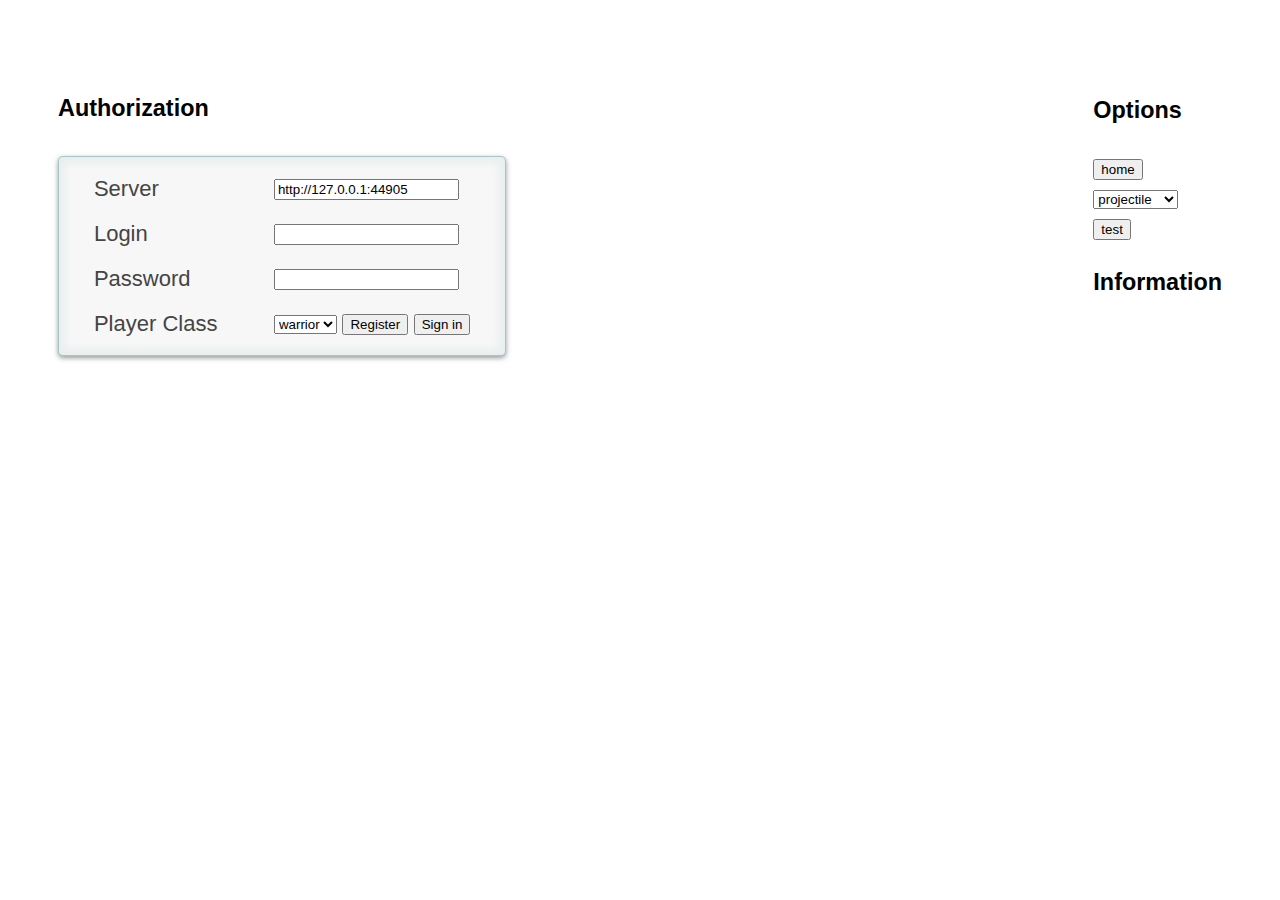
<file: client/index.html>
﻿<!DOCTYPE html>
<head>
<title>Authorization</title>
<meta charset="UTF-8">

<link href="favicon.ico"
      rel="shortcut icon"/>

<link rel="stylesheet"
      href="chugun.css"
      type="text/css"
      media="screen"
      charset="utf-8"/>

<link rel="stylesheet"
      href="mocha.css"
      type="text/css"
      media="screen"
      charset="utf-8"/>

<script data-main="scripts/main"
        src="scripts/require.js"></script>

</head>

<body>

<div id="container">

    <div id="content">
        <h3>Authorization</h3>

        <form id="form-register">
            <div class="form-row">
                <label for="server-address">Server</label>
                <input id="server-address" type="url"/>
            </div>
            
            <div class="form-row">
                <label for="username">Login</label>
                <input type="text" id="username" name="login"/>
            </div>

            <div class="form-row">
                <label for="password">Password</label>
                <input type="password" id="password" name="password"/>
            </div>

            <div>
                <label for="player-class">Player Class</label>
                <form>
                    <select id="player-classes" name="player-classes">
                        <option selected value="warrior">warrior</option>
                        <option value="rogue">rogue</option>
                        <option value="mage">mage</option>
                    </select>
                </form>

                <input type="button" value="Register" id="register"/>
                <input type="button" value="Sign in" id="login" />
            </div>
        </form>

        <div id="server-answer"></div>
    </div>

    <div id="content-right">
        <h3>Options</h3>

        <div>
            <a href="/index.html"><input type="button" value="home" name="submit"/></a>
        </div>

        <div>
            <form id="test-form">
                <select id="tests" name="tests">
                    <option value="register">register</option>
                    <option value="websocket">websocket</option>
                    <option value="items">items</option>
                    <option value="mobs">mobs</option>
                    <option value="players">players</option>
                    <option selected value="players">projectile</option>
                </select><br/>
                <input type="button" value="test" id="test"/>
            </form>
        </div>

        <div>
            <input type="button" id="logout" value="exit"/>
        </div>

        <h3>Information</h3>
        <div id="items">
            <select id="items" name="items"></select></br>
            <input type="button" value="use" id="use"/>
            <input type="button" value="destroyItem" id="destroyItem"/>
            <input type="button" value="drop" id="drop"/>
            <input type="button" value="equip" id="equip"/>
            <input type="button" value="reload" id="reload"/>
        </div>
        <div id="inf-about-obj"></div>
        <div id="msg"></div>
    </div>

    <div id="slots">
        <input type="radio" name="slot" value="left-hand">left-hand</input></br>
        <input type="radio" name="slot" value="right-hand">right-hand</input></br>
        <input type="radio" name="slot" value="ammo">ammo</input></br>
        <input type="radio" name="slot" value="left-finger">left-finger</input></br>
        <input type="radio" name="slot" value="right-finger">right-finger</input></br>
        <input type="radio" name="slot" value="neck">neck</input></br>
        <input type="radio" name="slot" value="body">body</input></br>
        <input type="radio" name="slot" value="head">head</input></br>
        <input type="radio" name="slot" value="forearm">forearm</input></br>
        <input type="radio" name="slot" value="feet">feet</input></br>
        <input type="button" value="ok" id="ok">
        <input type="button" value="reset" id="reset">
        <input type="button" value="close" id="close">
    </div>

    <div id="p-slots">
        <input type="radio" name="slot" value="left-hand">left-hand: </input><div id="left-hand"></div></br>
        <input type="radio" name="slot" value="right-hand">right-hand: </input><div id="right-hand"></div></br>
        <input type="radio" name="slot" value="ammo">ammo: </input><div id="ammo"></div></br>
        <input type="radio" name="slot" value="left-finger">left-finger: </input><div id="left-finger"></div></br>
        <input type="radio" name="slot" value="right-finger">right-finger: <div id="right-finger"></div></input></br>
        <input type="radio" name="slot" value="neck">neck: </input><div id="neck"></div></br>
        <input type="radio" name="slot" value="body">body: </input><div id="body"></div></br>
        <input type="radio" name="slot" value="head">head: </input><div id="head"></div></br>
        <input type="radio" name="slot" value="forearm">forearm: </input><div id="forearm"></div></br>
        <input type="radio" name="slot" value="feet">feet: </input><div id="feet"></div></br>
        <input type="button" value="unequip" id="unequip"/>
    </div>

    <div id="mocha"></div>
</div>

<footer id="footer">
</footer>

</body>

</html>
</file>
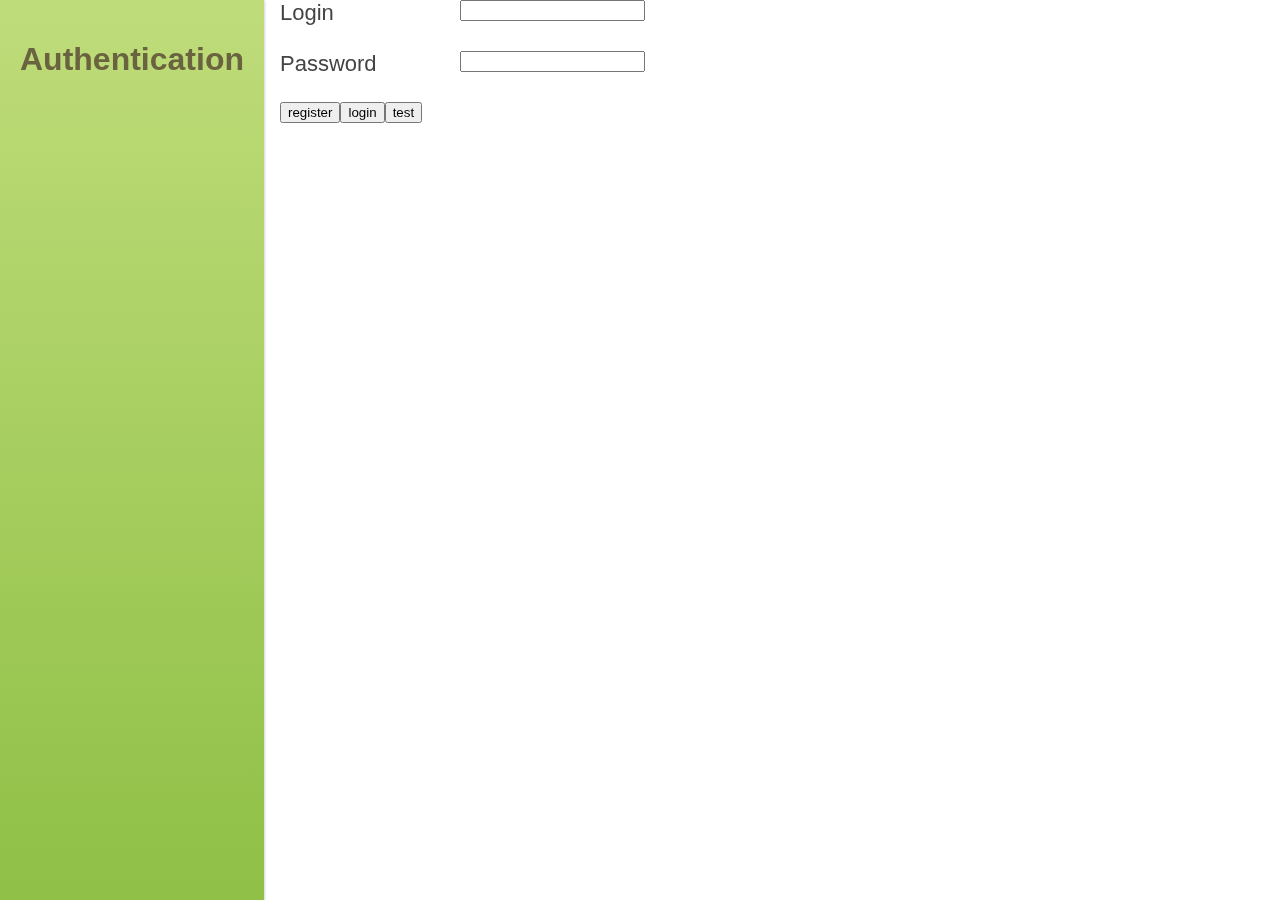
<file: bin/static/index.html>
<!DOCTYPE html>
<html xmlns="http://www.w3.org/1999/xhtml">
<head>
	<title>select server</title>

	<meta http-equiv="Content-Type"
		  content="application/json; charset=UTF-8"/>

	<link href="favicon.ico" rel="shortcut icon"/>

<!-- <link rel="icon"
href="favicon.ico"
type="image/x-icon"/> -->

	<link rel="stylesheet"
		  href="chugun.css"
		  type="text/css"
		  media="screen"
		  charset="utf-8"/>
	
    <!--link href="http://fonts.googleapis.com/css?family=Asap:400,700,400italic,700italic&subset=latin,latin-ext"
          rel="stylesheet"-->

	<script type="text/javascript" src="jquery.js"></script>
	<script type = "text/javascript" src="tests.js"></script>

</head>

<body>

<div id="left-sidebar">
    <div class="navigation">
        <h1>Authentication</h1>
    </div>
</div>
<div id="content">
    <form id="formregister">
        <table>
            <tr>			
                <div class="formrow">
                    <label for="username">Login</label>
                    <input type="text" id="username" name="login"/>
                </div>			
            </tr>
            <tr>				
                <div class="formrow">
                    <label for="password">Password</label>
                    <input type="password" id="password" name="password"/>
                </div>  			
            </tr>
            <tr>			
                <input type="button" value="register" id="register" name="submit"/>
                <input type="button" value="login" id="login" name="submit"/>
                <input type="button" value="test" id="test" name="submit"/>
            </tr>
        </table>
    </form>
</div>

<script type="text/javascript">
    function json(action){
        var js = {
            "action": action,	
            "login": $("#username").val(),
            "password": $("#password").val(),
        }
        $.ajax({
            type: "post",
            dataType: "json", 
            url: location.href,
            data: JSON.stringify(js),
			ContentType: "application/json; charset=utf-8",
            success:  function (data){
			    $("#formregister").hide();
				var items = [];						 
				$.each(data, function(key, val){
				    items.push("<li>" + key + " " + val + "</li>");
				});
				$("<ul/>", {
					html: items.join("")
				}).appendTo("#content");				
			},
            error: function (ajaxRequest, ajaxOptions, thrownError) {
				console.log(thrownError);					
            }
        });
    }
    $("#register").click(function(){
        json("register");
    });
	$("#login").click(function(){
        json("login");
    });
	$("#test").click(function(){
        runTests();
    });
</script>

<footer id="footer">
</footer>

</body>	

</html>
</file>
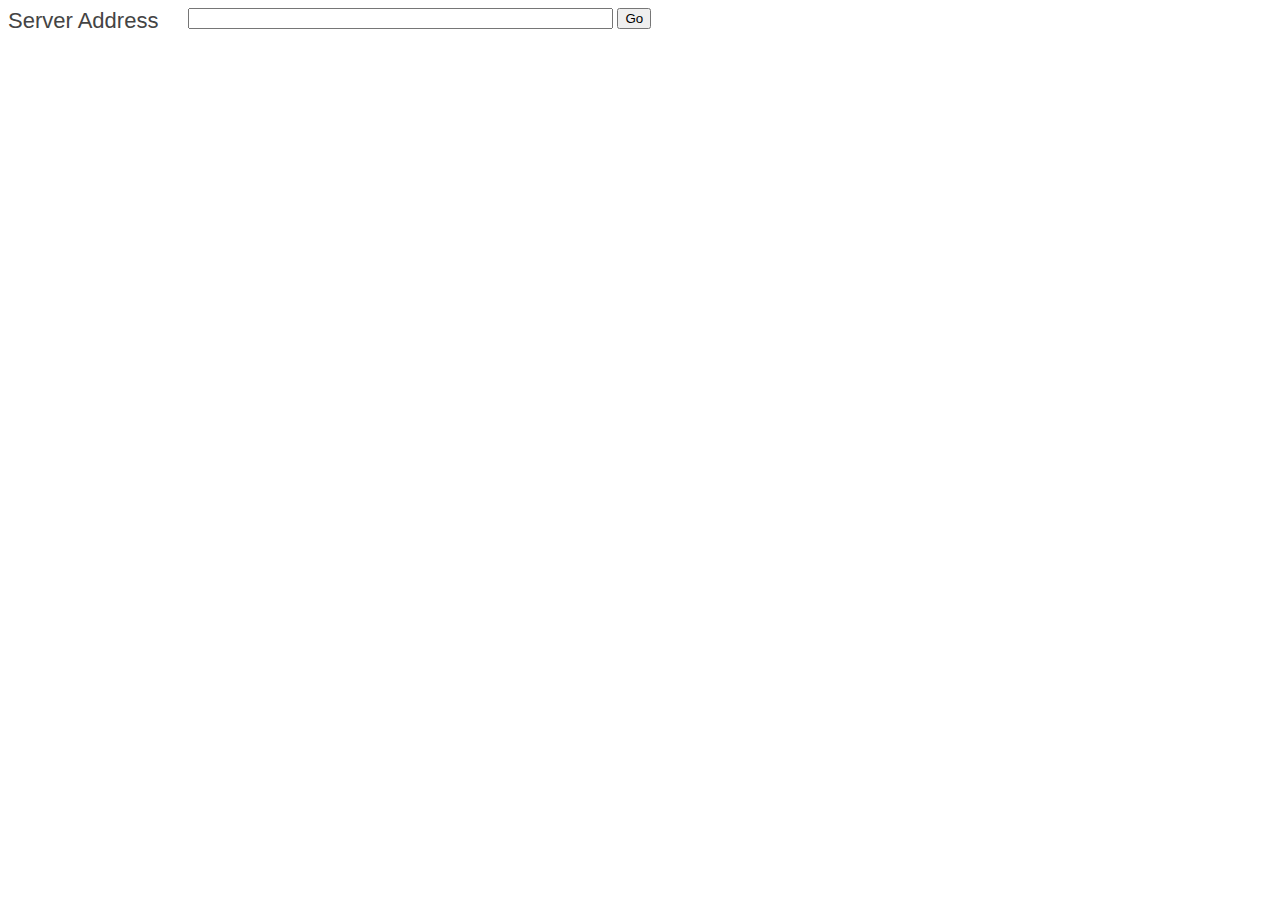
<file: client/start.html>
<!DOCTYPE html>
<head>

<meta charset="UTF-8">

<link href="favicon.ico"
      rel="shortcut icon"/>

<link rel="stylesheet"
      href="chugun.css"
      type="text/css"
      media="screen"
      charset="utf-8"/>

<script data-main="scripts/main"
        src="scripts/require.js"></script>
</head>

<body>
<div id="content">
  <form>
    <label for="herf">Server Address</label>
    <input type="text" id="href" value ="" name="herf" size=50/> 
    <input type="button" id="Ok" value="Go" name="submit" /> 
  </form>
</div>

<footer id="footer">
</footer>

</body> 

</html>
</file>
<file: client/chugun.css>
textarea
{
  margin-right: auto;
  margin-left: auto;
  width: 100%;
  font-family: Fallback, sans-serif;
}

label
{
  color: #444444;
  display: block;
  float: left;
  font-size: 22px;
  padding: 0;
  width: 180px;
}

.form-row
{
  display: block;
  margin-bottom: 15px;
}

h1, form
{
  font-family: Helvetica, Arial, sans-serif;
}

.div-top
{
  float: right;
}

* html body
{
  overflow: hidden;
}

#form-register
{
  top: 0px;
  border-radius: 5px;
  z-index: 22;
  float: left;
}

#form-register
{
  margin: 65px 35px 0 0;
  padding: 15px 3% 15px 3%;
  background: rgb(247, 247, 247);
  border: 1px solid rgba(147, 184, 189, 0.8);
  box-shadow:
    0pt 2px 5px rgba(105, 108, 109, 0.7),
    0px 0px 8px 5px rgba(208, 223, 226, 0.4) inset;
  position: absolute;
}

#inf-about-obj, #items, #slots, #p-slots
{
  padding: 5px 5px 5px 5px;
  background: rgb(247, 247, 247);
  border: 1px solid rgba(147, 184, 189, 0.8);
  border-radius: 5px;
}

#p-slots
{
  float: right;
  margin: 30px 200px 0px 0px;
  top: 70px;
  font-size: 12px;
}

#slots
{
  float: right;
  margin: 0px 0px 150px 0px;
  margin-top: 144px;
  font-size: 12px;
}

#slots input, #p-slots div
{
  display:inline;
}

#logout, #inf-about-obj, #items, #slots, #p-slots
{
  display: none;
}

#items select {
  width: 340px;
}

#container
{
  width: 100%;
  height: 100%;
  position: relative;
}

#content
{
  display: block;
}

#content-right
{
  float: right;
  margin-top: -80px;
}

#server-answer
{
  text-align: left;
  float: left;
  display: block;
  position: relative;
  margin: 220px 0px 0px 0px;
}
</file>
<file: client/mocha.css>
@charset "UTF-8";
body {
  font: 20px/1.5 "Helvetica Neue", Helvetica, Arial, sans-serif;
  padding: 60px 50px;
}

#mocha ul, #mocha li {
  margin: 0;
  padding: 0;
}

#mocha ul {
  list-style: none;
}

#mocha h1, #mocha h2 {
  margin: 0;
}

#mocha h1 {
  margin-top: 15px;
  font-size: 1em;
  font-weight: 200;
}

#mocha h1 a {
  text-decoration: none;
  color: inherit;
}

#mocha h1 a:hover {
  text-decoration: underline;
}

#mocha .suite .suite h1 {
  margin-top: 0;
  font-size: .8em;
}

#mocha h2 {
  font-size: 12px;
  font-weight: normal;
  cursor: pointer;
}

#mocha .suite {
  margin-left: 15px;
}

#mocha .test {
  margin-left: 15px;
}

#mocha .test:hover h2::after {
  position: relative;
  top: 0;
  right: -10px;
  content: '(view source)';
  font-size: 12px;
  font-family: arial;
  color: #888;
}

#mocha .test.pending:hover h2::after {
  content: '(pending)';
  font-family: arial;
}

#mocha .test.pass.medium .duration {
  background: #C09853;
}

#mocha .test.pass.slow .duration {
  background: #B94A48;
}

#mocha .test.pass::before {
  content: '✓';
  font-size: 12px;
  display: block;
  float: left;
  margin-right: 5px;
  color: #00d6b2;
}

#mocha .test.pass .duration {
  font-size: 9px;
  margin-left: 5px;
  padding: 2px 5px;
  color: white;
  -webkit-box-shadow: inset 0 1px 1px rgba(0,0,0,.2);
  -moz-box-shadow: inset 0 1px 1px rgba(0,0,0,.2);
  box-shadow: inset 0 1px 1px rgba(0,0,0,.2);
  -webkit-border-radius: 5px;
  -moz-border-radius: 5px;
  -ms-border-radius: 5px;
  -o-border-radius: 5px;
  border-radius: 5px;
}

#mocha .test.pass.fast .duration {
  display: none;
}

#mocha .test.pending {
  color: #0b97c4;
}

#mocha .test.pending::before {
  content: '◦';
  color: #0b97c4;
}

#mocha .test.fail {
  color: #c00;
}

#mocha .test.fail pre {
  color: black;
}

#mocha .test.fail::before {
  content: '✖';
  font-size: 12px;
  display: block;
  float: left;
  margin-right: 5px;
  color: #c00;
}

#mocha .test pre.error {
  color: #c00;
}

#mocha .test pre {
  display: inline-block;
  font: 12px/1.5 monaco, monospace;
  margin: 5px;
  padding: 15px;
  border: 1px solid #eee;
  border-bottom-color: #ddd;
  -webkit-border-radius: 3px;
  -webkit-box-shadow: 0 1px 3px #eee;
}

#report.pass .test.fail {
  display: none;
}

#report.fail .test.pass {
  display: none;
}

#error {
  color: #c00;
  font-size: 1.5  em;
  font-weight: 100;
  letter-spacing: 1px;
}

#stats {
  position: fixed;
  top: 15px;
  right: 10px;
  font-size: 12px;
  margin: 0;
  color: #888;
}

#stats .progress {
  float: right;
  padding-top: 0;
}

#stats em {
  color: black;
}

#stats a {
  text-decoration: none;
  color: inherit;
}

#stats a:hover {
  border-bottom: 1px solid #eee;
}

#stats li {
  display: inline-block;
  margin: 0 5px;
  list-style: none;
  padding-top: 11px;
}

code .comment { color: #ddd }
code .init { color: #2F6FAD }
code .string { color: #5890AD }
code .keyword { color: #8A6343 }
code .number { color: #2F6FAD }
</file>
<file: bin/static/chugun.css>
div.postform
{
  margin-top: 20px;
  margin-right: auto;
  margin-left: auto;
  width: 50%;
}

textarea
{
  margin-right:auto;
  margin-left:auto;
  width:100%;
  font-family: 'Verdana', Fallback, sans-serif;
}

body
{
  margin: 0;
  padding: 0 0 0 500;
}

div#left-sidebar
{
  position:absolute;
  top:0;
  left:0;
  padding-top: 20px;
  padding-left: 20px;
  padding-right: 20px;
  height:100%;
  background-color: #bfdc7a;
  background-image: -webkit-gradient(linear, left top, left bottom, from(#bfdc7a), to(#8ebf45)); 
  background-image: -webkit-linear-gradient(top, #bfdc7a, #8ebf45); 
  background-image:    -moz-linear-gradient(top, #bfdc7a, #8ebf45); 
  background-image:     -ms-linear-gradient(top, #bfdc7a, #8ebf45); 
  background-image:      -o-linear-gradient(top, #bfdc7a, #8ebf45);
  color: #6a6340;
  -webkit-box-shadow: 0px 0px 3px rgba(0, 0, 0, 0.3);
  -moz-box-shadow:    0px 0px 3px rgba(0, 0, 0, 0.3);
  box-shadow:         0px 0px 3px rgba(0, 0, 0, 0.3);
  display: inline-block;
}

label
{
  color: #444444;
  display: block;
  float: left;
  font-size: 22px;
  padding: 0;
  width: 180px;
}

#registerform
{
  display: block;
  width: 512px;
}

.formrow
{
  display: block;
  margin-bottom: 30px;
}

h1, form
{
  font-family: "Asap",Helvetica,Arial,sans-serif;
}

@media screen
{
  body>div#left-sidebar
  {
    position: fixed;
  }
}

@media screen
{
  body>div#content
  {
    position: fixed;
	margin-left: 280px; 
  }
}

* html body
{
  overflow: hidden;    
}

* html div#content
{
  height: 100%;
  overflow: auto;
}
</file>
